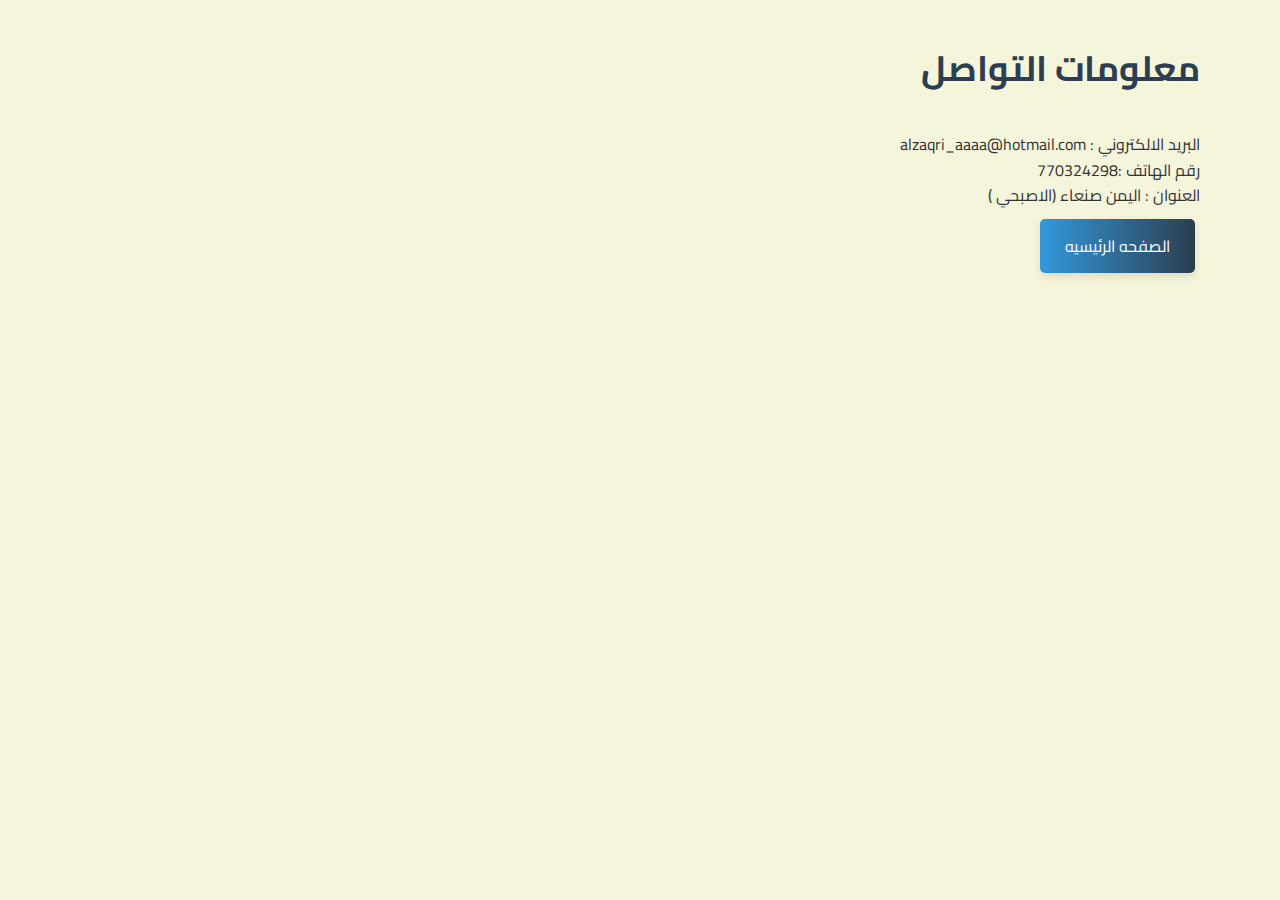
<file: contact.html>
<!DOCTYPE html>
<html lang="ar" dir="rtl">
    <head>
        <meta charset="UTF-8">
        <meta name="viewport" content="width=device-width, initial-scale=1.0">
        <link rel="stylesheet" href="./assets/css/vv.css">
        <TItle> معلومات التواصل</TItle>
        <style>
            body{
                background-color: beige;
            }
        </style>
        
    </head>
    <body>
        <div class="container">
            <h1>معلومات التواصل </h1><br>
        <div class="contact-info">
            
        <p>البريد الالكتروني : alzaqri_aaaa@hotmail.com</p>
        <p>رقم الهاتف :770324298</p>
        <p>العنوان : اليمن صنعاء (الاصبحي )</p>
        </div>
    
        
        <div class="center-content">
        <button onclick="location.href='index.html'"> الصفحه الرئيسيه</button>
        </div>
        </div>
    </body>
</html>
</file>
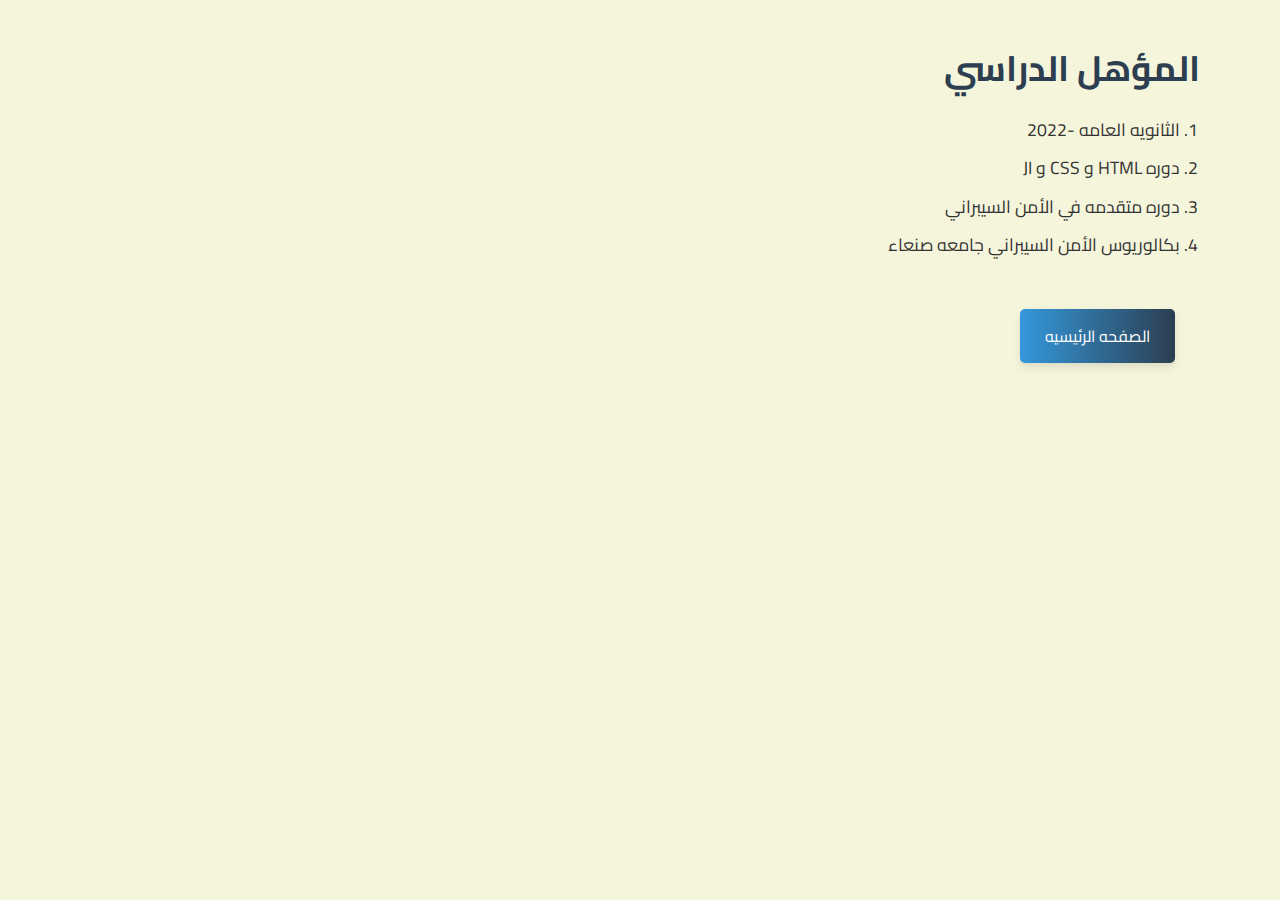
<file: education.html>
<!DOCTYPE html>
<html lang="ar" dir="rtl">
    <head>
        <meta charset="UTF-8">
        <meta name="viewport" content="width=device-width, initial-scale=1.0">
        <link rel="stylesheet" href="./assets/css/vv.css">
        <TItle>educatoin </TItle>
        <style>
            body{
                background-color: beige;
            }
        </style>
        
    </head>
    <body>
        <div class="container">
        <h1>المؤهل الدراسي</h1>
        <div class="education-content">  
        <ol>
            <li>الثانويه العامه -2022</li>
            <li>دوره HTML و CSS و JI</li>
            <li>دوره متقدمه في الأمن السيبراني  </li>
            <li>بكالوريوس الأمن السيبراني جامعه صنعاء </li>
        </ol> 
        </div> 
        <div class="container">
            <button onclick="location.href='index.html'"> الصفحه الرئيسيه</button>
            </div>
        </div>
    </body>
</html>
</file>
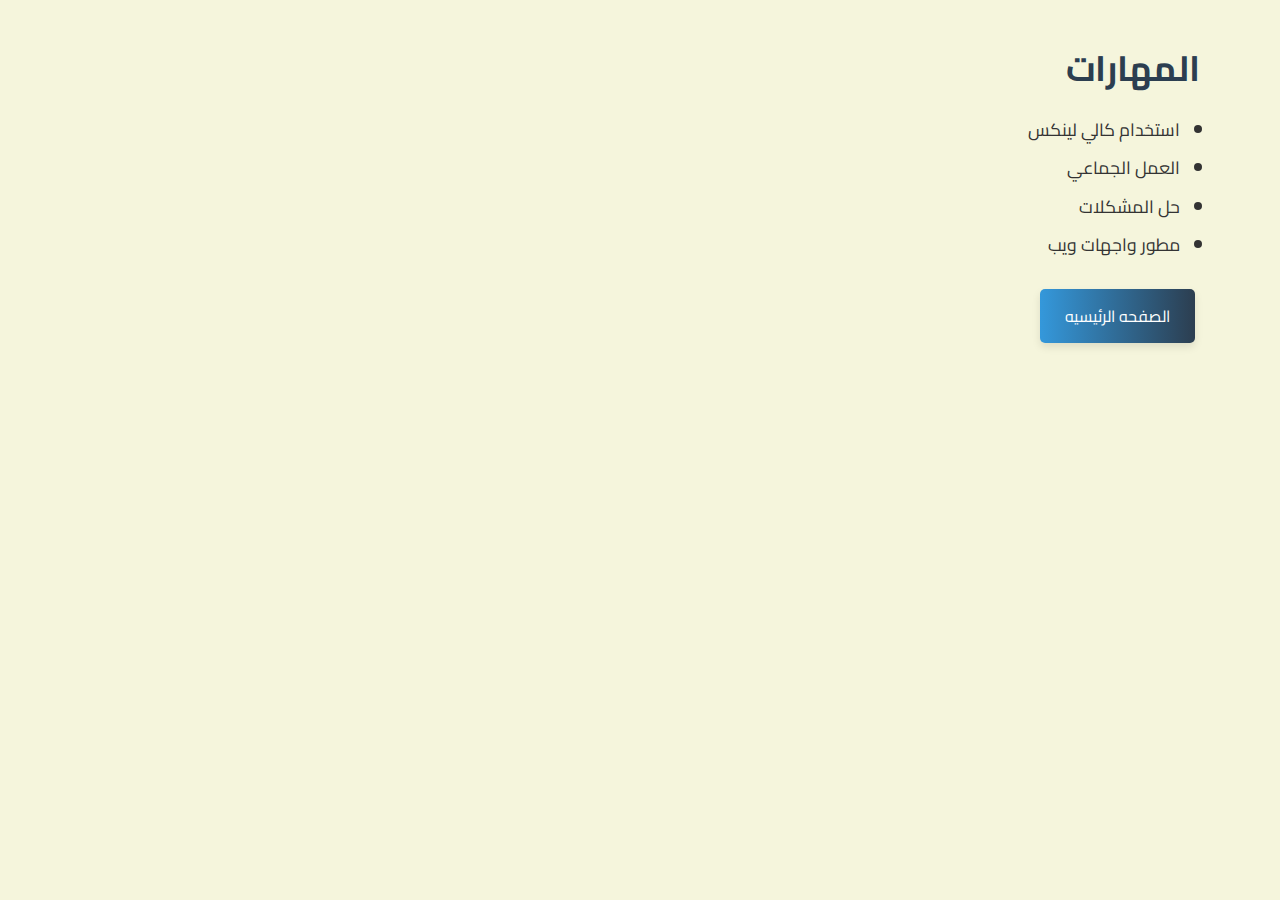
<file: skills.html>
<!DOCTYPE html>
<html lang="ar" dir="rtl">
    <head>
        <meta charset="UTF-8">
        <meta name="viewport" content="width=device-width, initial-scale=1.0">
        <link rel="stylesheet" href="./assets/css/vv.css">
        <TItle>skills</TItle>
        <style>
            body{
                background-color: beige;
            }
        </style>
    </head>
    <body>
        <div class="container">
            <h1>المهارات </h1>
        <div class="skills-content">
            <ul>
                <li>استخدام كالي لينكس</li>
                <li>العمل الجماعي </li>
                <li>حل المشكلات</li>
                <li>مطور واجهات ويب </li>
            </ul>
        </div>
            <div class="center-content">
                <button onclick="location.href='index.html'"> الصفحه الرئيسيه</button>
            </div>
                </div>
    </body>
</html>
</file>
<file: assets/css/vv.css>
/* ملف CSS الرئيسي المحسن للمشروع */
@import url('https://fonts.googleapis.com/css2?family=Cairo:wght@300;400;600;700&display=swap');

:root {
  --primary-color: #2c3e50;
  --secondary-color: #3498db;
  --accent-color: #e74c3c;
  --light-color: #ecf0f1;
  --dark-color: #2c3e50;
  --success-color: #2ecc71;
  --warning-color: #f39c12;
  --text-color: #333;
  --background-color: #f5f5f5;
  --card-bg: #ffffff;
  --shadow: 0 4px 8px rgba(0, 0, 0, 0.1);
}

.dark-mode {
  --text-color: #f5f5f5;
  --background-color: #2c3e50;
  --card-bg: #34495e;
  --shadow: 0 4px 8px rgba(0, 0, 0, 0.3);
}

* {
  box-sizing: border-box;
  margin: 0;
  padding: 0;
  font-family: 'Cairo', sans-serif;
}

body {
  background-color: var(--background-color);
  color: var(--text-color);
  line-height: 1.6;
  padding: 20px;
  max-width: 1200px;
  margin: 0 auto;
  transition: all 0.3s ease;
}

.container {
  width: 100%;
  padding: 20px;
}


header {
  background: linear-gradient(to right, var(--primary-color), var(--secondary-color));
  color: white;
  padding: 20px 0;
  text-align: center;
  border-radius: 10px;
  margin-bottom: 30px;
  box-shadow: var(--shadow);
}

h1 {
  font-size: 2.2rem;
  margin-bottom: 10px;
  color: var(--primary-color);
}

.dark-mode h1 {
  color: var(--light-color);
}


button, .btn {
  background: linear-gradient(to right, var(--secondary-color), var(--primary-color));
  color: white;
  border: none;
  padding: 12px 25px;
  text-align: center;
  text-decoration: none;
  display: inline-block;
  font-size: 16px;
  margin: 10px 5px;
  cursor: pointer;
  border-radius: 5px;
  transition: all 0.3s ease;
  box-shadow: var(--shadow);
}

button:hover, .btn:hover {
  background: linear-gradient(to right, var(--primary-color), var(--secondary-color));
  transform: translateY(-2px);
  box-shadow: 0 6px 12px rgba(0, 0, 0, 0.15);
}


form {
  background: var(--card-bg);
  padding: 25px;
  border-radius: 10px;
  box-shadow: var(--shadow);
  margin: 20px auto;
  max-width: 500px;
}

label {
  display: block;
  margin-bottom: 8px;
  font-weight: bold;
  color: var(--primary-color);
}

.dark-mode label {
  color: var(--light-color);
}

input[type="text"],
input[type="password"],
input[type="email"] {
  width: 100%;
  padding: 12px;
  margin: 8px 0 20px 0;
  border: 1px solid #ddd;
  border-radius: 5px;
  font-size: 16px;
  transition: border-color 0.3s ease;
}

input[type="text"]:focus,
input[type="password"]:focus,
input[type="email"]:focus {
  border-color: var(--secondary-color);
  outline: none;
}


ul, ol {
  padding-right: 20px;
  margin: 20px 0;
}

li {
  margin-bottom: 10px;
  font-size: 1.1rem;
}


a {
  color: var(--secondary-color);
  text-decoration: none;
  transition: color 0.3s ease;
}

a:hover {
  color: var(--primary-color);
  text-decoration: underline;
}


img {
  max-width: 100%;
  height: auto;
  border-radius: 10px;
  box-shadow: var(--shadow);
}


.horizontal-layout {
  display: flex;
  flex-wrap: wrap;
  justify-content: center;
  gap: 20px;
  margin: 30px 0;
}

.horizontal-item {
  flex: 1;
  min-width: 250px;
  background: var(--card-bg);
  padding: 20px;
  border-radius: 10px;
  box-shadow: var(--shadow);
  text-align: center;
  transition: transform 0.3s ease;
}

.horizontal-item:hover {
  transform: translateY(-5px);
}


.nav-menu {
  display: flex;
  justify-content: center;
  flex-wrap: wrap;
  gap: 15px;
  margin: 30px 0;
}

.nav-item {
  background: linear-gradient(to right, var(--secondary-color), var(--primary-color));
  color: white;
  padding: 12px 20px;
  border-radius: 30px;
  text-decoration: none;
  transition: all 0.3s ease;
}

.nav-item:hover {
  transform: translateY(-3px);
  box-shadow: 0 6px 12px rgba(0, 0, 0, 0.15);
}


.theme-toggle {
  position: fixed;
  top: 20px;
  left: 20px;
  background: var(--primary-color);
  color: rgb(254, 254, 254);
  width: 50px;
  height: 50px;
  border-radius: 50%;
  display: flex;
  align-items: center;
  justify-content: center;
  cursor: pointer;
  z-index: 100;
  box-shadow: var(--shadow);
  transition: all 0.3s ease;
}

.theme-toggle:hover {
  transform: rotate(30deg);
}


@media (max-width: 768px) {
  body {
    padding: 15px;
  }
  
  h1 {
    font-size: 1.8rem;
  }
  
  .horizontal-layout {
    flex-direction: column;
  }
  
  .horizontal-item {
    min-width: auto;
  }
  
  .nav-menu {
    flex-direction: column;
    align-items: center;
  }
  
  .nav-item {
    width: 200px;
    text-align: center;
  }
  
  form {
    padding: 15px;
  }
}

@media (max-width: 480px) {
  h1 {
    font-size: 1.5rem;
  }
  
  button, .btn {
    padding: 10px 15px;
    font-size: 14px;
  }
  
  .theme-toggle {
    width: 40px;
    height: 40px;
    top: 15px;
    left: 15px;
  }
}


@keyframes fadeIn {
  from { opacity: 0; transform: translateY(20px); }
  to { opacity: 1; transform: translateY(0); }
}

.animated {
  animation: fadeIn 0.6s ease-out;
}

.delay-1 { animation-delay: 0.2s; }
.delay-2 { animation-delay: 0.4s; }
.delay-3 { animation-delay: 0.6s; }


.card {
  background: var(--card-bg);
  padding: 25px;
  border-radius: 10px;
  box-shadow: var(--shadow);
  margin: 20px 0;
  transition: transform 0.3s ease;
}

.card:hover {
  transform: translateY(-5px);
}

.centered-content {
  display: flex;
  justify-content: center;
  align-items: center;
  flex-direction: column;
  text-align: center;
}

.text-center {
  text-align: center;
}

.mt-20 {
  margin-top: 20px;
}

.mb-20 {
  margin-bottom: 20px;
}

.p-20 {
  padding: 20px;
}
</file>
